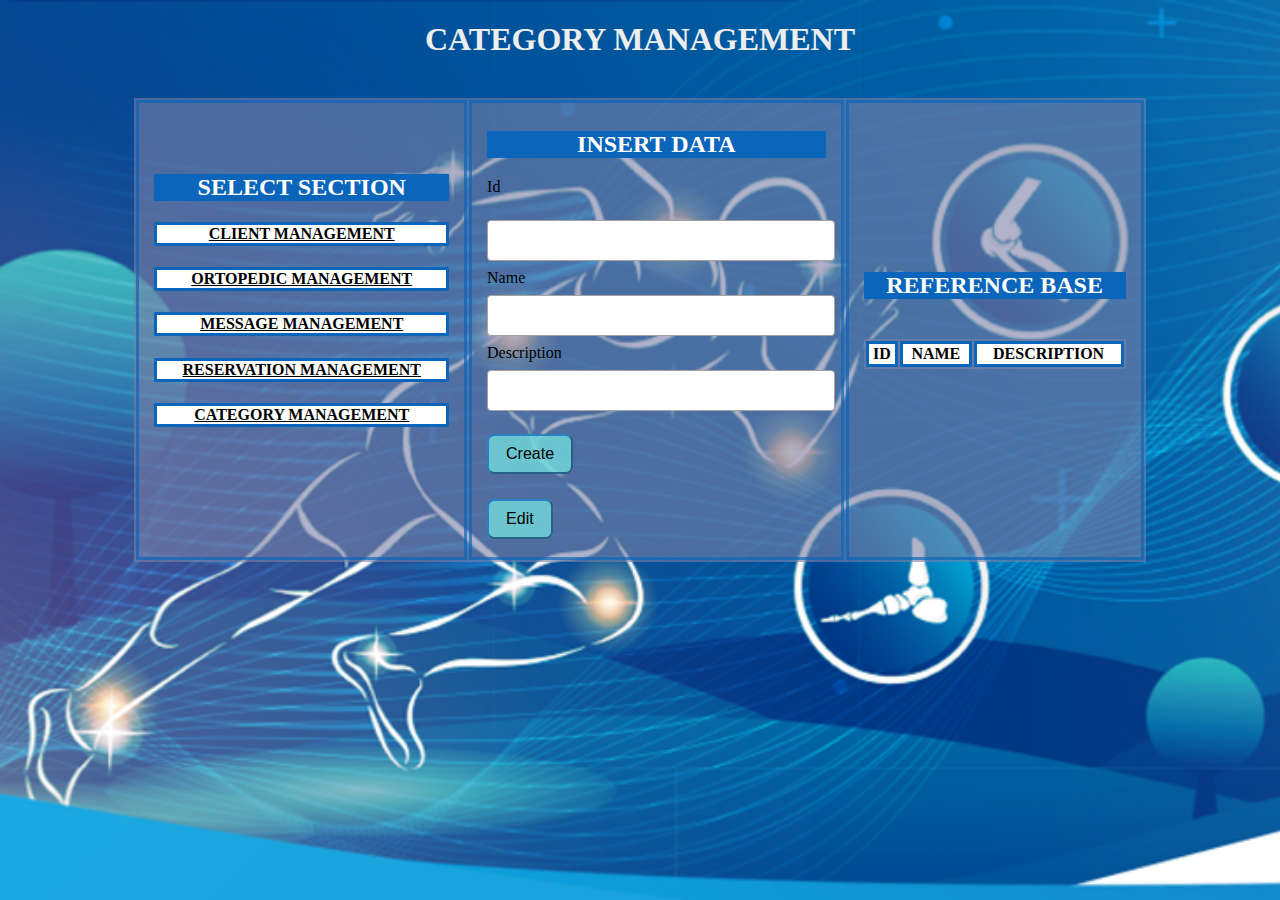
<file: index.html>
<!DOCTYPE html>
<head>
    <title>Crud ProyectoGrupo7-G26</title>
    <link type="text/css" rel="stylesheet" href="style.css">
    <script src="https://cdnjs.cloudflare.com/ajax/libs/jquery/3.3.1/jquery.min.js"></script>
</head>

<body>
    <h1 class="titlePage">
        CATEGORY MANAGEMENT
    </h1>
    <table>
        <tr>
            <td>    
                <table>
                    <thead>
                        <tr>  
                            <h2 class="titlePage3">
                                <a style= color:white>SELECT SECTION</a>
                            </h2>                                
                            <div>
                                <h4 class="titlePage2">
                                    <a style= color:black href="client.html">CLIENT MANAGEMENT</a>
                                </h4>
                                <h4 class="titlePage2">
                                    <a style= color:black href="ortopedic.html">ORTOPEDIC MANAGEMENT</a>
                                </h4>
                                <h4 class="titlePage2">
                                    <a style= color:black href="messages.html">MESSAGE MANAGEMENT</a>
                                </h4>
                                <h4 class="titlePage2">
                                    <a style= color:black href="reservation.html">RESERVATION MANAGEMENT</a>
                                </h4>
                                <h4 class="titlePage2">
                                    <a style= color:black href="index.html">CATEGORY MANAGEMENT</a>
                                </h4>
                            </div>                                
                        </tr>
                    </thead>
                </table>
            </td>
            <td>
                <h2 class="titlePage3">
                    <a style= color:white>INSERT DATA</a>
                </h2> 
                <form autocomplete="off" onsubmit="onCategorySubmit()">
                    <div>
                        <label for="categoryId">Id</label>
                        <p></p>
                        <input type="number" name="categoryId" id="categoryId">
                    </div>
                    <div>
                        <label for="categoryName">Name</label>
                        <input type="text" name="categoryName" id="categoryName" maxlength="45">
                    </div>
                    <div>
                        <label for="categoryDescription">Description</label>
                        <input type="text" name="categoryDescription" id="categoryDescription" maxlength="250">
                    </div>

                    <div class="form_action--button">
                        <input type="submit" value="Create">
                    </div>
                </form>
                <button onClick="categoryUpdate(this)">Edit</button> 
                <td>
                    <table class="list" id="categoryList">
                        <thead>
                            <tr style="background-color: rgb(255, 255, 255);">
                                <h2 class="titlePage3">
                                    <a style= color:white>REFERENCE BASE</a>
                                </h2> 
                                <th style="color: rgb(0,0,0); border: 3px solid rgb(10, 101, 187);">ID</th>
                                <th style="color: rgb(0,0,0); border: 3px solid rgb(10, 101, 187);">NAME</th>
                                <th style="color: rgb(0,0,0); border: 3px solid rgb(10, 101, 187);">DESCRIPTION</th>
                            </tr>
                        </thead>
                        <tbody>

                        </tbody>
                    </table>
                </td>
            </td>
        </tr>
    </table>
    <script type="text/javascript" src="./js/category.js"></script>
</body>
</html>
</file>
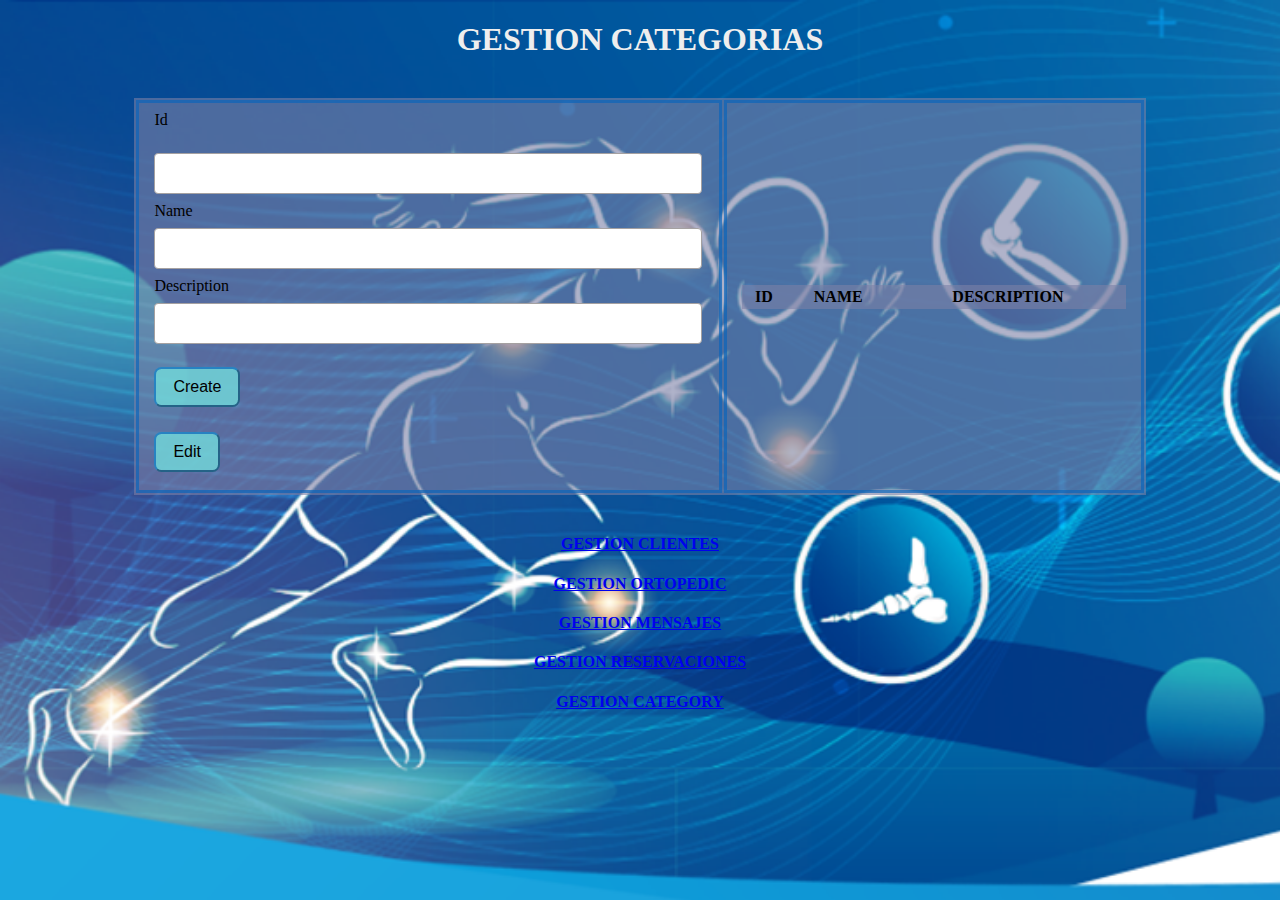
<file: html_css/index.html>
<!DOCTYPE html>
<head>
    <title>Crud Operation</title>
    <link type="text/css" rel="stylesheet" href="style.css">
    <script src="https://cdnjs.cloudflare.com/ajax/libs/jquery/3.3.1/jquery.min.js"></script>
</head>

<body>
    <h1 class="titlePage">
        GESTION CATEGORIAS
    </h1>
    <table>
        <tr>
            <td>
                <form autocomplete="off" onsubmit="onCategorySubmit()">
                    <div>
                        <label for="categoryId">Id</label>
                        <p></p>
                        <input type="number" name="categoryId" id="categoryId">
                    </div>
                    <div>
                        <label for="categoryName">Name</label>
                        <input type="text" name="categoryName" id="categoryName" maxlength="45">
                    </div>
                    <div>
                        <label for="categoryDescription">Description</label>
                        <input type="text" name="categoryDescription" id="categoryDescription" maxlength="250">
                    </div>

                    <div class="form_action--button">
                        <input type="submit" value="Create">
                    </div>
                </form>
                <button onClick="categoryUpdate(this)">Edit</button> 
                <td>
                    <table class="list" id="categoryList">
                        <thead>
                            <tr>
                                <th>ID</th>
                                <th>NAME</th>
                                <th>DESCRIPTION</th>
                            </tr>
                        </thead>
                        <tbody>

                        </tbody>
                    </table>
                </td>
            </td>
        </tr>
    </table>
    <div>
        <h4 class="titlePage">
            <a href="client.html">GESTION CLIENTES</a>
        </h4>
        <h4 class="titlePage">
            <a href="ortopedic.html">GESTION ORTOPEDIC</a>
        </h4>
        <h4 class="titlePage">
            <a href="messages.html">GESTION MENSAJES</a>
        </h4>
        <h4 class="titlePage">
            <a href="reservation.html">GESTION RESERVACIONES</a>
        </h4>
        <h4 class="titlePage">
            <a href="index.html">GESTION CATEGORY</a>
        </h4>        
    </div>
    <script type="text/javascript" src="/js/category.js"></script>
</body>
</html>
</file>
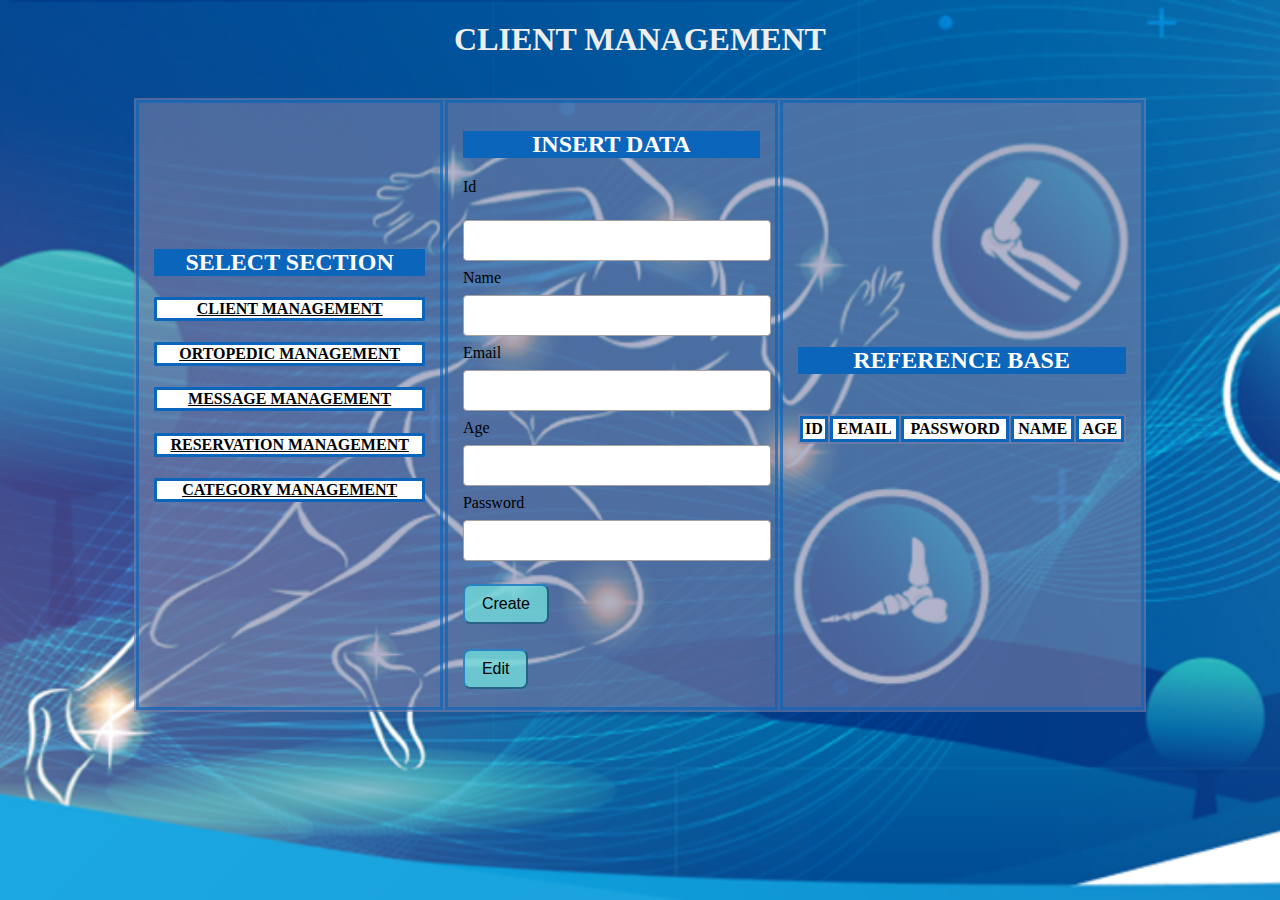
<file: client.html>
<!DOCTYPE html>
<head>
    <title>Crud ProyectoGrupo7-G26</title>
    <link type="text/css" rel="stylesheet" href="style.css">
    <script src="https://cdnjs.cloudflare.com/ajax/libs/jquery/3.3.1/jquery.min.js"></script>
</head>

<body>
    <h1 class="titlePage">
        CLIENT MANAGEMENT
    </h1>
    <table>
        <tr>
            <td>    
                <table>
                    <thead>
                        <tr> 
                            <h2 class="titlePage3">
                                <a style= color:white>SELECT SECTION</a>
                            </h2>                                 
                            <div>
                                <h4 class="titlePage2">
                                    <a style= color:black href="client.html">CLIENT MANAGEMENT</a>
                                </h4>
                                <h4 class="titlePage2">
                                    <a style= color:black href="ortopedic.html">ORTOPEDIC MANAGEMENT</a>
                                </h4>
                                <h4 class="titlePage2">
                                    <a style= color:black href="messages.html">MESSAGE MANAGEMENT</a>
                                </h4>
                                <h4 class="titlePage2">
                                    <a style= color:black href="reservation.html">RESERVATION MANAGEMENT</a>
                                </h4>
                                <h4 class="titlePage2">
                                    <a style= color:black href="index.html">CATEGORY MANAGEMENT</a>
                                </h4>
                            </div>                                
                        </tr>
                    </thead>
                </table>
            </td>
            <td>
                <h2 class="titlePage3">
                    <a style= color:white>INSERT DATA</a>
                </h2> 
                <form autocomplete="off" onsubmit="onClientSubmit()">
                    <div>
                        <label for="clientId">Id</label>
                        <p></p>
                        <input type="number" name="clientId" id="clientId">
                    </div>
                    <div>
                        <label for="clientName">Name</label>
                        <input type="text" name="clientName" id="clientName" maxlength="250">
                    </div>
                    <div>
                        <label for="clientEmail">Email</label>
                        <input type="text" name="clientEmail" id="clientEmail">
                    </div>
                    <div>
                        <label for="clientAge">Age</label>
                        <input type="number" name="clientAge" id="clientAge" maxlength="3">
                    </div>
                    <div>
                        <label for="clientPassword">Password</label>
                        <input type="text" name="clientPassword" id="clientPassword" maxlength="45">
                    </div>

                    <div class="form_action--button">
                        <input type="submit" value="Create">
                    </div>
                </form>
                <button onClick="clientUpdate(this)">Edit</button> 
                <td>
                    <table class="list" id="clientList">
                        <thead>
                            <tr style="background-color: rgb(255, 255, 255);">
                                <h2 class="titlePage3">
                                    <a style= color:white>REFERENCE BASE</a>
                                </h2> 
                                <th style="color: rgb(0,0,0); border: 3px solid rgb(10, 101, 187);">ID</th>                                
                                <th style="color: rgb(0,0,0); border: 3px solid rgb(10, 101, 187);">EMAIL</th>
                                <th style="color: rgb(0,0,0); border: 3px solid rgb(10, 101, 187);">PASSWORD</th>
                                <th style="color: rgb(0,0,0); border: 3px solid rgb(10, 101, 187);">NAME</th>
                                <th style="color: rgb(0,0,0); border: 3px solid rgb(10, 101, 187);">AGE</th>                                
                            </tr>
                        </thead>
                        <tbody>

                        </tbody>
                    </table>
                </td>
            </td>
        </tr>
    </table>
    <script type="text/javascript" src="./js/client.js"></script>
</body>
</html>
</file>
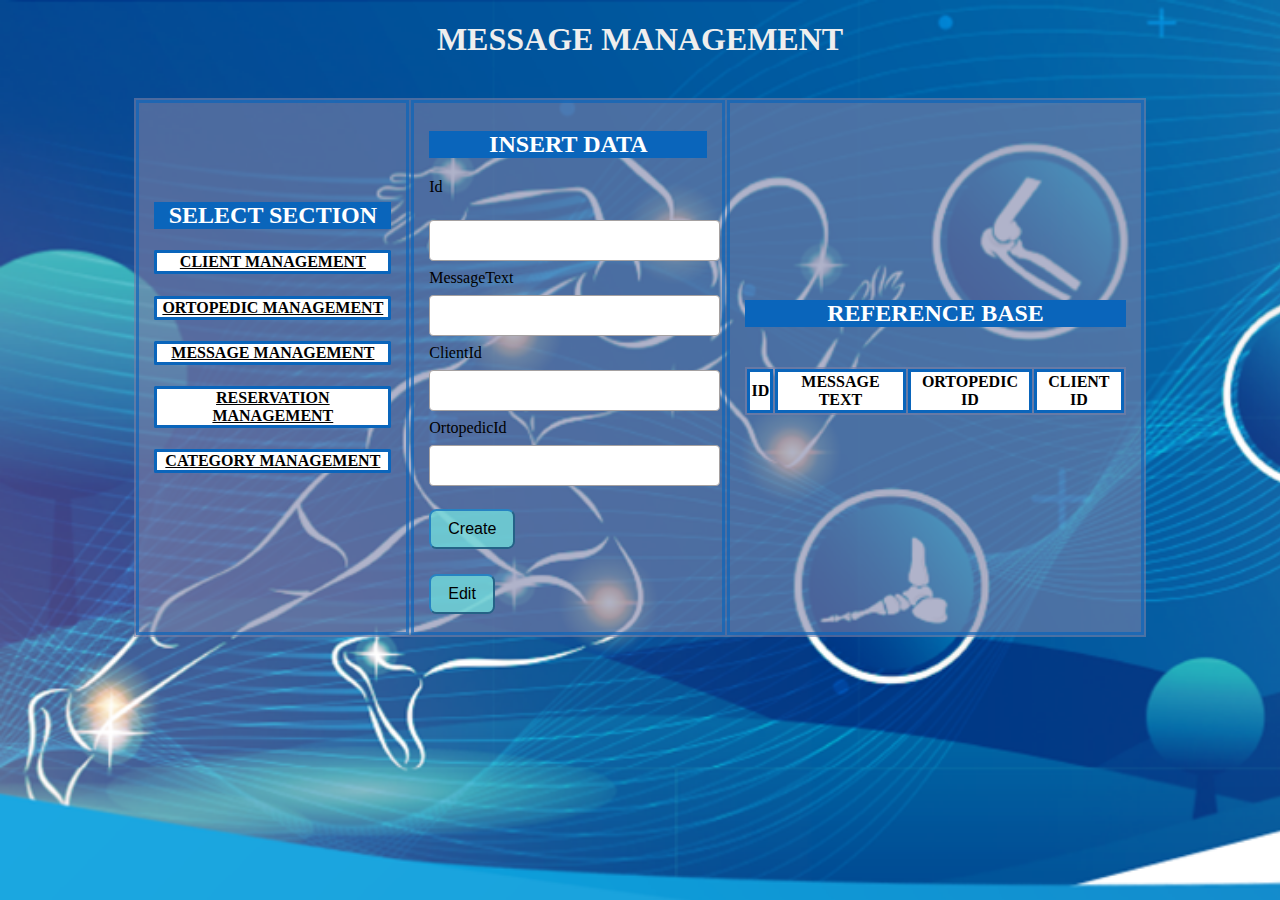
<file: messages.html>
<!DOCTYPE html>
<head>
    <title>Crud ProyectoGrupo7-G26</title>
    <link type="text/css" rel="stylesheet" href="style.css">
    <script src="https://cdnjs.cloudflare.com/ajax/libs/jquery/3.3.1/jquery.min.js"></script>
</head>

<body>
    <h1 class="titlePage">
        MESSAGE MANAGEMENT
    </h1>
    <table>
        <tr>
            <td>    
                <table>
                    <thead>
                        <tr>
                            <h2 class="titlePage3">
                                <a style= color:white>SELECT SECTION</a>
                            </h2>                                  
                            <div>
                                <h4 class="titlePage2">
                                    <a style= color:black href="client.html">CLIENT MANAGEMENT</a>
                                </h4>
                                <h4 class="titlePage2">
                                    <a style= color:black href="ortopedic.html">ORTOPEDIC MANAGEMENT</a>
                                </h4>
                                <h4 class="titlePage2">
                                    <a style= color:black href="messages.html">MESSAGE MANAGEMENT</a>
                                </h4>
                                <h4 class="titlePage2">
                                    <a style= color:black href="reservation.html">RESERVATION MANAGEMENT</a>
                                </h4>
                                <h4 class="titlePage2">
                                    <a style= color:black href="index.html">CATEGORY MANAGEMENT</a>
                                </h4>
                            </div>                                
                        </tr>
                    </thead>
                </table>
            </td>
            <td>
                <h2 class="titlePage3">
                    <a style= color:white>INSERT DATA</a>
                </h2> 
                <form autocomplete="off" onsubmit="onMessageSubmit()">
                    <div>
                        <label for="messageId">Id</label>
                        <p></p>
                        <input type="number" name="messageId" id="messageId">
                    </div>
                    <div>
                        <label for="messageText">MessageText</label>
                        <input type="text" name="messageText" id="messageText" maxlength="250">
                    </div>
                    <div>
                        <label for="messageClientId">ClientId</label>
                        <input type="number" name="messageClientId" id="messageClientId">
                    </div>
                    <div>
                        <label for="messageOrtopedicId">OrtopedicId</label>
                        <input type="number" name="messageOrtopedicId" id="messageOrtopedicId">
                    </div>

                    <div class="form_action--button">
                        <input type="submit" value="Create">
                    </div>
                </form>
                <button onClick="messageUpdate(this)">Edit</button> 
                <td>
                    <table class="list" id="messageList">
                        <thead>
                            <tr style="background-color: rgb(255, 255, 255);">
                                <h2 class="titlePage3">
                                    <a style= color:white>REFERENCE BASE</a>
                                </h2> 
                                <th style="color: rgb(0,0,0); border: 3px solid rgb(10, 101, 187);">ID</th>
                                <th style="color: rgb(0,0,0); border: 3px solid rgb(10, 101, 187);">MESSAGE TEXT</th>
                                <th style="color: rgb(0,0,0); border: 3px solid rgb(10, 101, 187);">ORTOPEDIC ID</th>
                                <th style="color: rgb(0,0,0); border: 3px solid rgb(10, 101, 187);">CLIENT ID</th>                                
                            </tr>
                        </thead>
                        <tbody>

                        </tbody>
                    </table>
                </td>
            </td>
        </tr>
    </table>
    <script type="text/javascript" src="./js/message.js"></script>
</body>
</html>
</file>
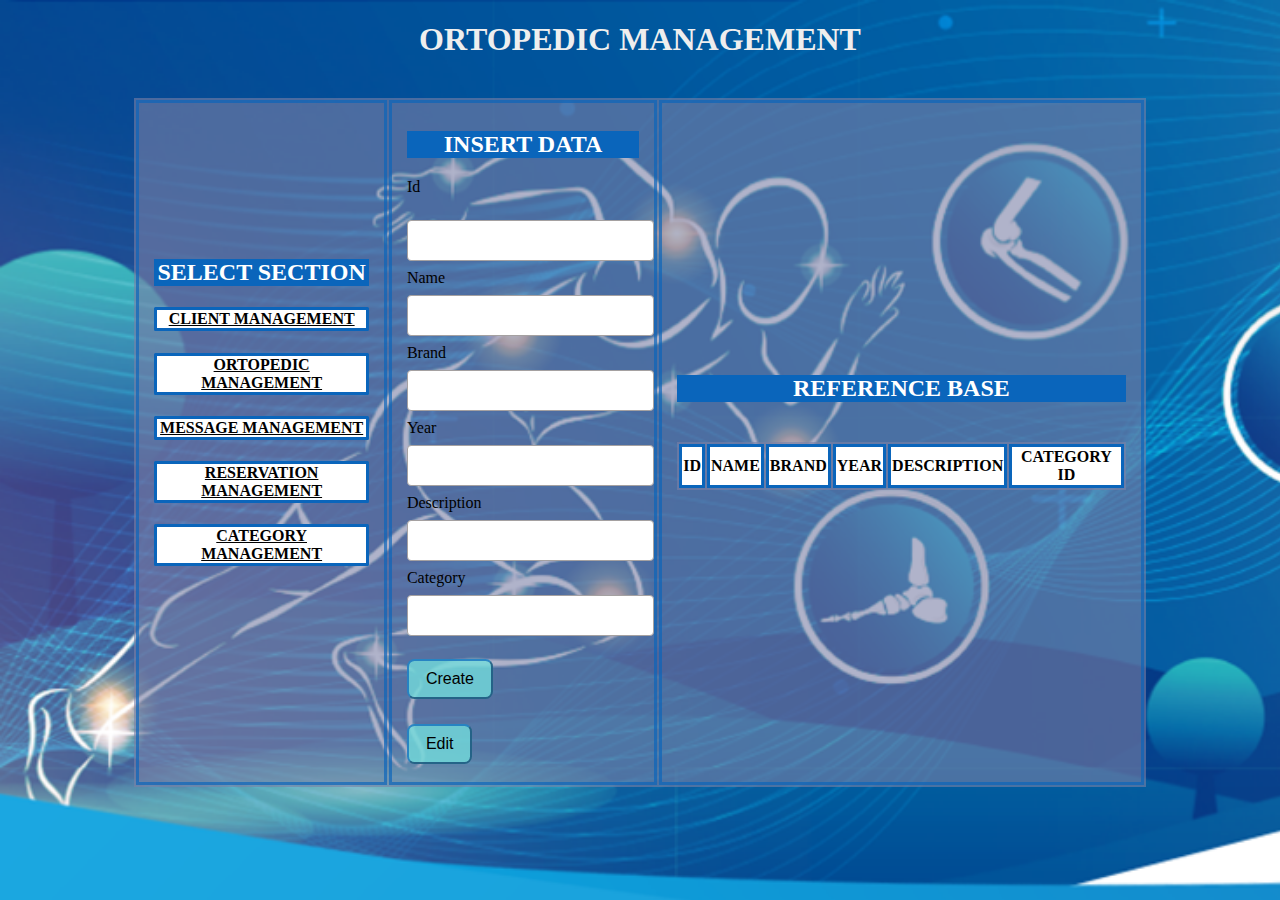
<file: ortopedic.html>
<!DOCTYPE html>
<head>
    <title>Crud ProyectoGrupo7-G26</title>
    <link type="text/css" rel="stylesheet" href="style.css">
    <script src="https://cdnjs.cloudflare.com/ajax/libs/jquery/3.3.1/jquery.min.js"></script>
</head>

<body>
    <h1 class="titlePage">
        ORTOPEDIC MANAGEMENT
    </h1>
    <table>
        <tr>
            <td>    
                <table>
                    <thead>
                        <tr>
                            <h2 class="titlePage3">
                                <a style= color:white>SELECT SECTION</a>
                            </h2>                                  
                            <div>
                                <h4 class="titlePage2">
                                    <a style= color:black href="client.html">CLIENT MANAGEMENT</a>
                                </h4>
                                <h4 class="titlePage2">
                                    <a style= color:black href="ortopedic.html">ORTOPEDIC MANAGEMENT</a>
                                </h4>
                                <h4 class="titlePage2">
                                    <a style= color:black href="messages.html">MESSAGE MANAGEMENT</a>
                                </h4>
                                <h4 class="titlePage2">
                                    <a style= color:black href="reservation.html">RESERVATION MANAGEMENT</a>
                                </h4>
                                <h4 class="titlePage2">
                                    <a style= color:black href="index.html">CATEGORY MANAGEMENT</a>
                                </h4>
                            </div>                                
                        </tr>
                    </thead>
                </table>
            </td>
            <td>
                <h2 class="titlePage3">
                    <a style= color:white>INSERT DATA</a>
                </h2> 
                <form autocomplete="off" onsubmit="onOrtopedicSubmit()">
                    <div>
                        <label for="ortopedicId">Id</label>
                        <p></p>
                        <input type="number" name="ortopedicId" id="ortopedicId">
                    </div>
                    <div>
                        <label for="ortopedicName">Name</label>
                        <input type="text" name="ortopedicName" id="ortopedicName" maxlength="45">
                    </div>
                    <div>
                        <label for="ortopedicBrand">Brand</label>
                        <input type="text" name="ortopedicBrand" id="ortopedicBrand" maxlength="45">
                    </div>
                    <div>
                        <label for="ortopedicYear">Year</label>
                        <input type="number" name="ortopedicYear" id="ortopedicYear" maxlength="4">
                    </div>
                    <div>
                        <label for="ortopedicDescription">Description</label>
                        <input type="text" name="ortopedicDescription" id="ortopedicDescription" maxlength="250">
                    </div>
                    <div>
                        <label for="ortopedicCategory">Category</label>
                        <input type="text" name="ortopedicCategory" id="ortopedicCategory">
                    </div>

                    <div class="form_action--button">
                        <input type="submit" value="Create">
                    </div>
                </form>
                <button onClick="ortopedicUpdate(this)">Edit</button> 
                <td>
                    <table class="list" id="ortopedicList">
                        <thead>
                            <tr style="background-color: rgb(255, 255, 255);">
                                <h2 class="titlePage3">
                                    <a style= color:white>REFERENCE BASE</a>
                                </h2> 
                                <th style="color: rgb(0,0,0); border: 3px solid rgb(10, 101, 187);">ID</th>
                                <th style="color: rgb(0,0,0); border: 3px solid rgb(10, 101, 187);">NAME</th>
                                <th style="color: rgb(0,0,0); border: 3px solid rgb(10, 101, 187);">BRAND</th>
                                <th style="color: rgb(0,0,0); border: 3px solid rgb(10, 101, 187);">YEAR</th>
                                <th style="color: rgb(0,0,0); border: 3px solid rgb(10, 101, 187);">DESCRIPTION</th>
                                <th style="color: rgb(0,0,0); border: 3px solid rgb(10, 101, 187);">CATEGORY ID</th>
                            </tr>
                        </thead>
                        <tbody>

                        </tbody>
                    </table>
                </td>
            </td>
        </tr>
    </table>    
    <script type="text/javascript" src="./js/ortopedic.js"></script>
</body>
</html>
</file>
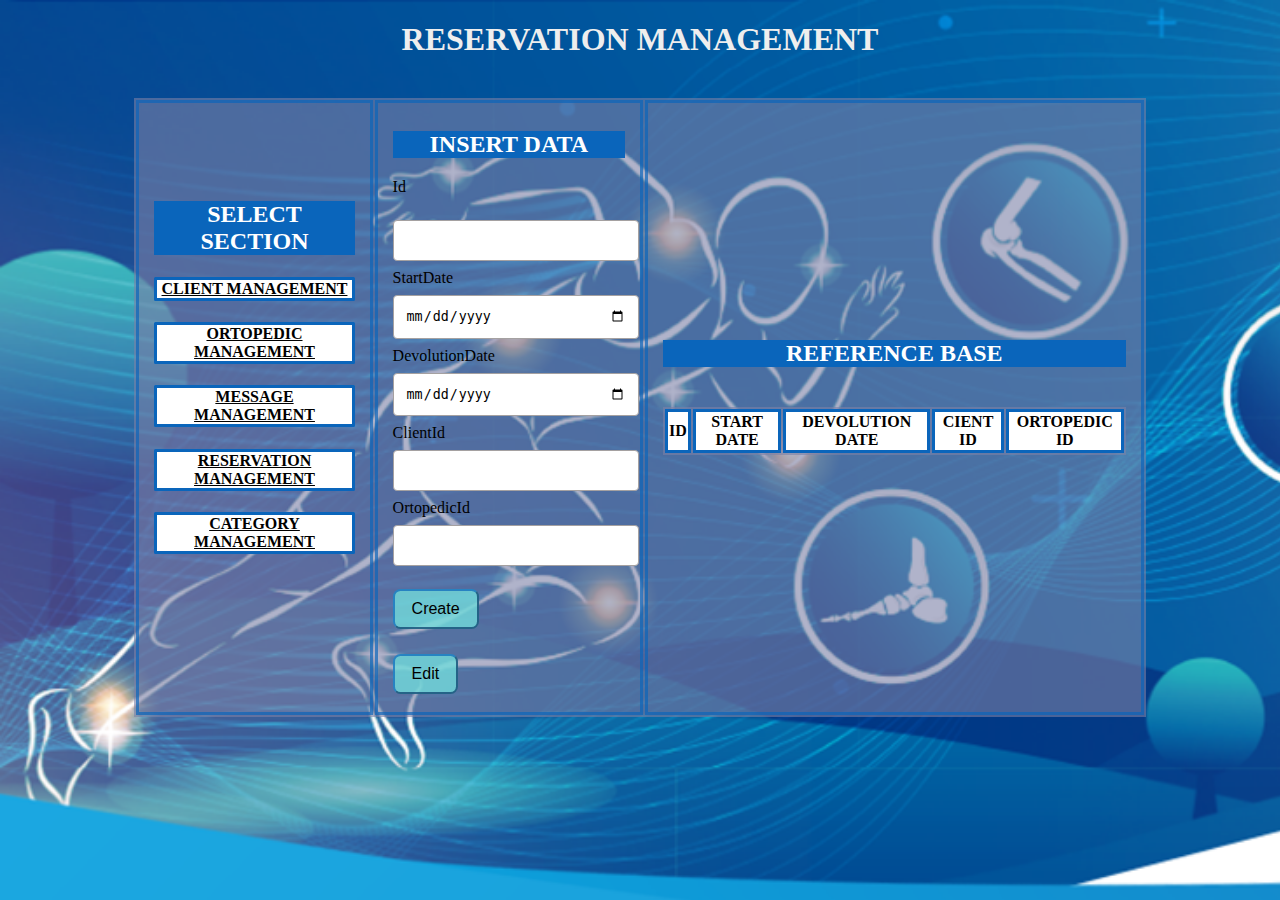
<file: reservation.html>
<!DOCTYPE html>
<head>
    <title>Crud ProyectoGrupo7-G26</title>
    <link type="text/css" rel="stylesheet" href="style.css">
    <script src="https://cdnjs.cloudflare.com/ajax/libs/jquery/3.3.1/jquery.min.js"></script>
</head>

<body>
    <h1 class="titlePage">
        RESERVATION MANAGEMENT
    </h1>
    <table>
        <tr>
            <td>    
                <table>
                    <thead>                        
                        <tr>
                            <h2 class="titlePage3">
                                <a style= color:white>SELECT SECTION</a>
                            </h2>                                
                            <div>
                                <h4 class="titlePage2">
                                    <a style= color:black href="client.html">CLIENT MANAGEMENT</a>
                                </h4>
                                <h4 class="titlePage2">
                                    <a style= color:black href="ortopedic.html">ORTOPEDIC MANAGEMENT</a>
                                </h4>
                                <h4 class="titlePage2">
                                    <a style= color:black href="messages.html">MESSAGE MANAGEMENT</a>
                                </h4>
                                <h4 class="titlePage2">
                                    <a style= color:black href="reservation.html">RESERVATION MANAGEMENT</a>
                                </h4>
                                <h4 class="titlePage2">
                                    <a style= color:black href="index.html">CATEGORY MANAGEMENT</a>
                                </h4>
                            </div>                                
                        </tr>
                    </thead>
                </table>
            </td>
            <td>
                <h2 class="titlePage3">
                    <a style= color:white>INSERT DATA</a>
                </h2> 
                <form autocomplete="off" onsubmit="onReservationSubmit()">
                    <div>
                        <label for="reservationId">Id</label>
                        <p></p>
                        <input type="number" name="reservationId" id="reservationId">
                    </div>
                    <div>
                        <label for="reservationStartDate">StartDate</label>
                        <input type="date" name="reservationStartDate" id="reservationStartDate">
                    </div>
                    <div>
                        <label for="reservationDevolutionDate">DevolutionDate</label>
                        <input type="date" name="reservationDevolutionDate" id="reservationDevolutionDate">
                    </div>
                    <div>
                        <label for="reservationClientId">ClientId</label>
                        <input type="number" name="reservationClientId" id="reservationClientId">
                    </div>
                    <div>
                        <label for="reservationOrtopedicId">OrtopedicId</label>
                        <input type="number" name="reservationOrtopedicId" id="reservationOrtopedicId">
                    </div>

                    <div class="form_action--button">
                        <input type="submit" value="Create">
                    </div>
                </form>
                <button onClick="reservationUpdate(this)">Edit</button> 
                <td>
                    <table class="list" id="reservationList">
                        <thead>
                            <tr style="background-color: rgb(255, 255, 255);">
                                <h2 class="titlePage3">
                                    <a style= color:white>REFERENCE BASE</a>
                                </h2> 
                                <th style="color: rgb(0,0,0); border: 3px solid rgb(10, 101, 187);">ID</th>
                                <th style="color: rgb(0,0,0); border: 3px solid rgb(10, 101, 187);">START DATE</th>
                                <th style="color: rgb(0,0,0); border: 3px solid rgb(10, 101, 187);">DEVOLUTION DATE</th>
                                <th style="color: rgb(0,0,0); border: 3px solid rgb(10, 101, 187);">CIENT ID</th>
                                <th style="color: rgb(0,0,0); border: 3px solid rgb(10, 101, 187);">ORTOPEDIC ID</th>
                            </tr>
                        </thead>
                        <tbody>

                        </tbody>
                    </table>
                </td>               
            </td>
        </tr>
    </table>
    
    <script type="text/javascript" src="./js/reservation.js"></script>
</body>
</html>
</file>
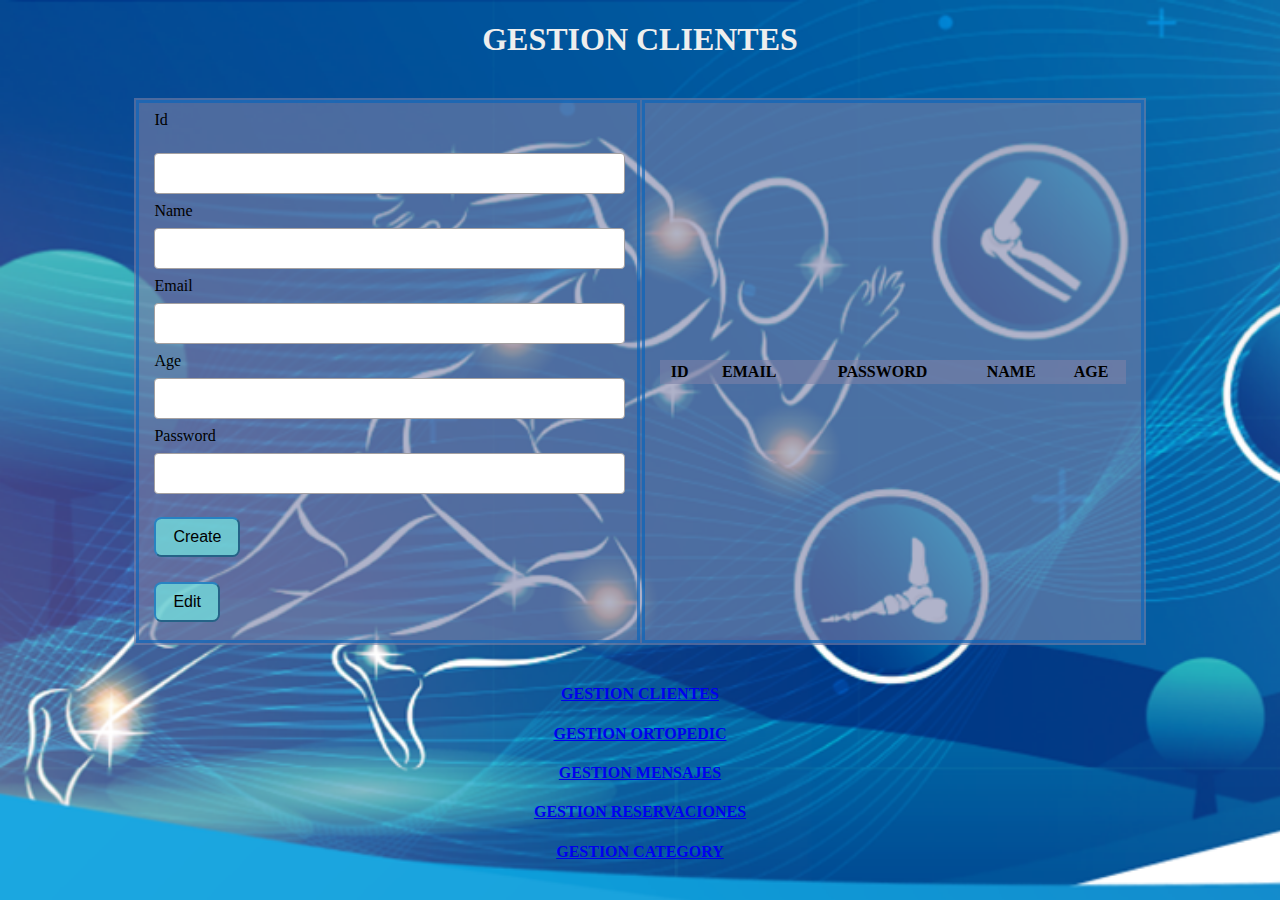
<file: html_css/client.html>
<!DOCTYPE html>
<head>
    <title>Crud Operation</title>
    <link type="text/css" rel="stylesheet" href="style.css">
    <script src="https://cdnjs.cloudflare.com/ajax/libs/jquery/3.3.1/jquery.min.js"></script>
</head>

<body>
    <h1 class="titlePage">
        GESTION CLIENTES
    </h1>
    <table>
        <tr>
            <td>
                <form autocomplete="off" onsubmit="onClientSubmit()">
                    <div>
                        <label for="clientId">Id</label>
                        <p></p>
                        <input type="number" name="clientId" id="clientId">
                    </div>
                    <div>
                        <label for="clientName">Name</label>
                        <input type="text" name="clientName" id="clientName" maxlength="250">
                    </div>
                    <div>
                        <label for="clientEmail">Email</label>
                        <input type="text" name="clientEmail" id="clientEmail">
                    </div>
                    <div>
                        <label for="clientAge">Age</label>
                        <input type="number" name="clientAge" id="clientAge" maxlength="3">
                    </div>
                    <div>
                        <label for="clientPassword">Password</label>
                        <input type="text" name="clientPassword" id="clientPassword" maxlength="45">
                    </div>

                    <div class="form_action--button">
                        <input type="submit" value="Create">
                    </div>
                </form>
                <button onClick="clientUpdate(this)">Edit</button> 
                <td>
                    <table class="list" id="clientList">
                        <thead>
                            <tr>
                                <th>ID</th>                                
                                <th>EMAIL</th>
                                <th>PASSWORD</th>
                                <th>NAME</th>
                                <th>AGE</th>                                
                            </tr>
                        </thead>
                        <tbody>

                        </tbody>
                    </table>
                </td>
            </td>
        </tr>
    </table>
    <div>
        <h4 class="titlePage">
            <a href="client.html">GESTION CLIENTES</a>
        </h4>
        <h4 class="titlePage">
            <a href="ortopedic.html">GESTION ORTOPEDIC</a>
        </h4>
        <h4 class="titlePage">
            <a href="messages.html">GESTION MENSAJES</a>
        </h4>
        <h4 class="titlePage">
            <a href="reservation.html">GESTION RESERVACIONES</a>
        </h4>
        <h4 class="titlePage">
            <a href="index.html">GESTION CATEGORY</a>
        </h4>
    </div>
    <script type="text/javascript" src="/js/client.js"></script>
</body>
</html>
</file>
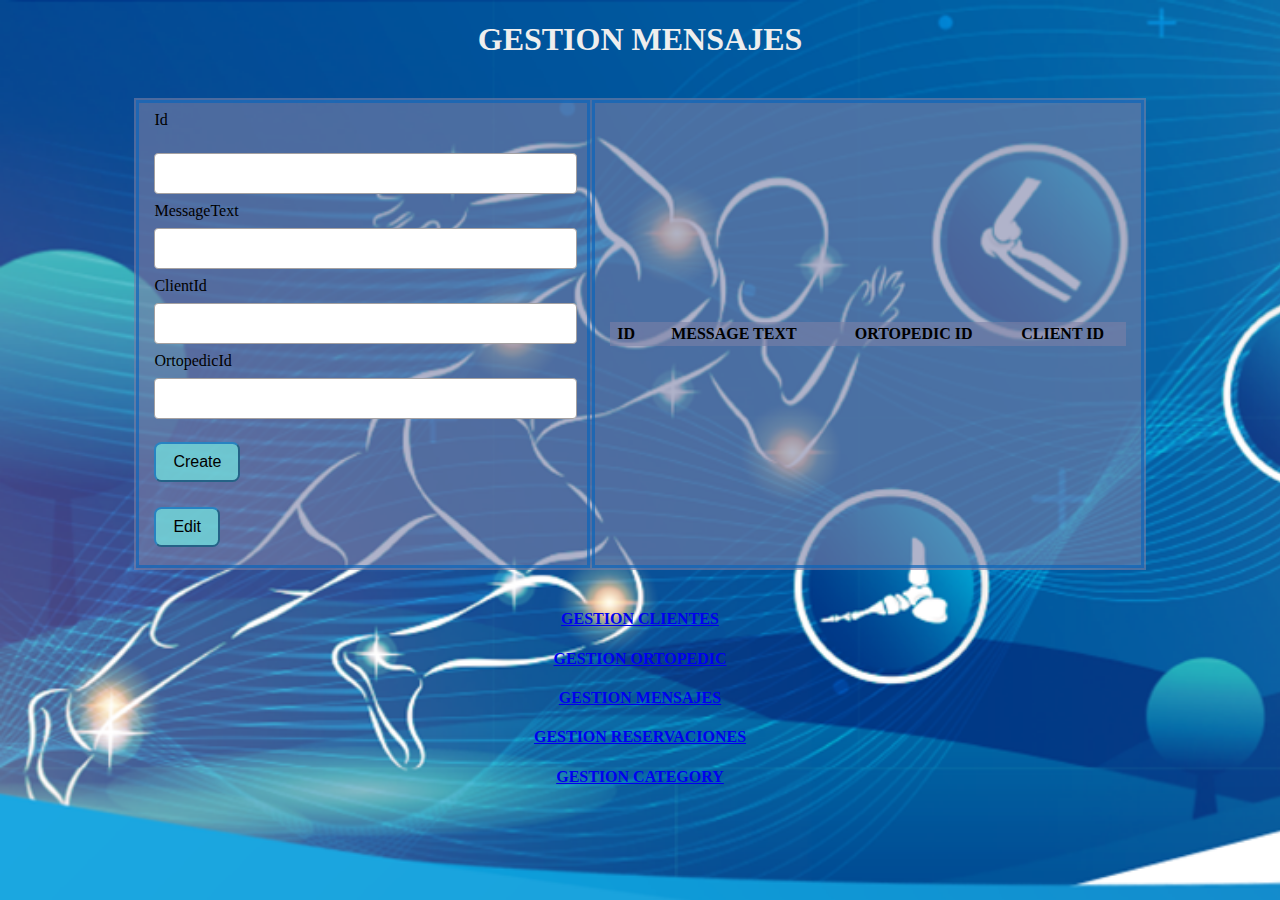
<file: html_css/messages.html>
<!DOCTYPE html>
<head>
    <title>Crud Operation</title>
    <link type="text/css" rel="stylesheet" href="style.css">
    <script src="https://cdnjs.cloudflare.com/ajax/libs/jquery/3.3.1/jquery.min.js"></script>
</head>

<body>
    <h1 class="titlePage">
        GESTION MENSAJES
    </h1>
    <table>
        <tr>
            <td>
                <form autocomplete="off" onsubmit="onMessageSubmit()">
                    <div>
                        <label for="messageId">Id</label>
                        <p></p>
                        <input type="number" name="messageId" id="messageId">
                    </div>
                    <div>
                        <label for="messageText">MessageText</label>
                        <input type="text" name="messageText" id="messageText" maxlength="250">
                    </div>
                    <div>
                        <label for="messageClientId">ClientId</label>
                        <input type="number" name="messageClientId" id="messageClientId">
                    </div>
                    <div>
                        <label for="messageOrtopedicId">OrtopedicId</label>
                        <input type="number" name="messageOrtopedicId" id="messageOrtopedicId">
                    </div>

                    <div class="form_action--button">
                        <input type="submit" value="Create">
                    </div>
                </form>
                <button onClick="messageUpdate(this)">Edit</button> 
                <td>
                    <table class="list" id="messageList">
                        <thead>
                            <tr>
                                <th>ID</th>
                                <th>MESSAGE TEXT</th>
                                <th>ORTOPEDIC ID</th>
                                <th>CLIENT ID</th>                                
                            </tr>
                        </thead>
                        <tbody>

                        </tbody>
                    </table>
                </td>
            </td>
        </tr>
    </table>
    <div>
        <h4 class="titlePage">
            <a href="client.html">GESTION CLIENTES</a>
        </h4>
        <h4 class="titlePage">
            <a href="ortopedic.html">GESTION ORTOPEDIC</a>
        </h4>
        <h4 class="titlePage">
            <a href="messages.html">GESTION MENSAJES</a>
        </h4>
        <h4 class="titlePage">
            <a href="reservation.html">GESTION RESERVACIONES</a>
        </h4>
        <h4 class="titlePage">
            <a href="index.html">GESTION CATEGORY</a>
        </h4>
    </div>
    <script type="text/javascript" src="/js/message.js"></script>
</body>
</html>
</file>
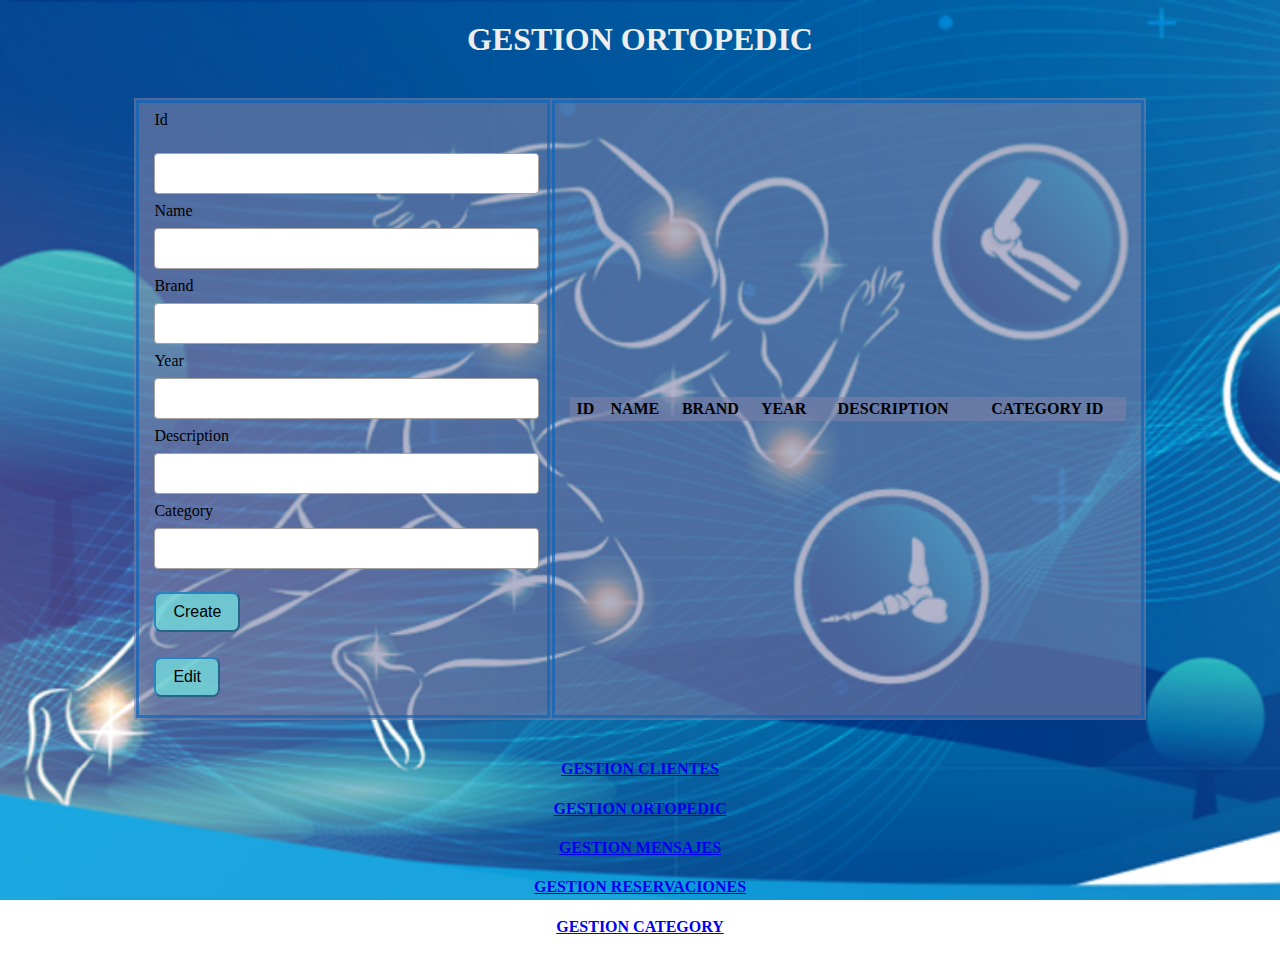
<file: html_css/ortopedic.html>
<!DOCTYPE html>
<head>
    <title>Crud Operation</title>
    <link type="text/css" rel="stylesheet" href="style.css">
    <script src="https://cdnjs.cloudflare.com/ajax/libs/jquery/3.3.1/jquery.min.js"></script>
</head>

<body>
    <h1 class="titlePage">
        GESTION ORTOPEDIC
    </h1>
    <table>
        <tr>
            <td>
                <form autocomplete="off" onsubmit="onOrtopedicSubmit()">
                    <div>
                        <label for="ortopedicId">Id</label>
                        <p></p>
                        <input type="number" name="ortopedicId" id="ortopedicId">
                    </div>
                    <div>
                        <label for="ortopedicName">Name</label>
                        <input type="text" name="ortopedicName" id="ortopedicName" maxlength="45">
                    </div>
                    <div>
                        <label for="ortopedicBrand">Brand</label>
                        <input type="text" name="ortopedicBrand" id="ortopedicBrand" maxlength="45">
                    </div>
                    <div>
                        <label for="ortopedicYear">Year</label>
                        <input type="number" name="ortopedicYear" id="ortopedicYear" maxlength="4">
                    </div>
                    <div>
                        <label for="ortopedicDescription">Description</label>
                        <input type="text" name="ortopedicDescription" id="ortopedicDescription" maxlength="250">
                    </div>
                    <div>
                        <label for="ortopedicCategory">Category</label>
                        <input type="text" name="ortopedicCategory" id="ortopedicCategory">
                    </div>

                    <div class="form_action--button">
                        <input type="submit" value="Create">
                    </div>
                </form>
                <button onClick="ortopedicUpdate(this)">Edit</button> 
                <td>
                    <table class="list" id="ortopedicList">
                        <thead>
                            <tr>
                                <th>ID</th>
                                <th>NAME</th>
                                <th>BRAND</th>
                                <th>YEAR</th>
                                <th>DESCRIPTION</th>
                                <th>CATEGORY ID</th>
                            </tr>
                        </thead>
                        <tbody>

                        </tbody>
                    </table>
                </td>
            </td>
        </tr>
    </table>
    <div>
        <h4 class="titlePage">
            <a href="client.html">GESTION CLIENTES</a>
        </h4>
        <h4 class="titlePage">
            <a href="ortopedic.html">GESTION ORTOPEDIC</a>
        </h4>
        <h4 class="titlePage">
            <a href="messages.html">GESTION MENSAJES</a>
        </h4>
        <h4 class="titlePage">
            <a href="reservation.html">GESTION RESERVACIONES</a>
        </h4>
        <h4 class="titlePage">
            <a href="index.html">GESTION CATEGORY</a>
        </h4>
    </div>
    <script type="text/javascript" src="/js/ortopedic.js"></script>
</body>
</html>
</file>
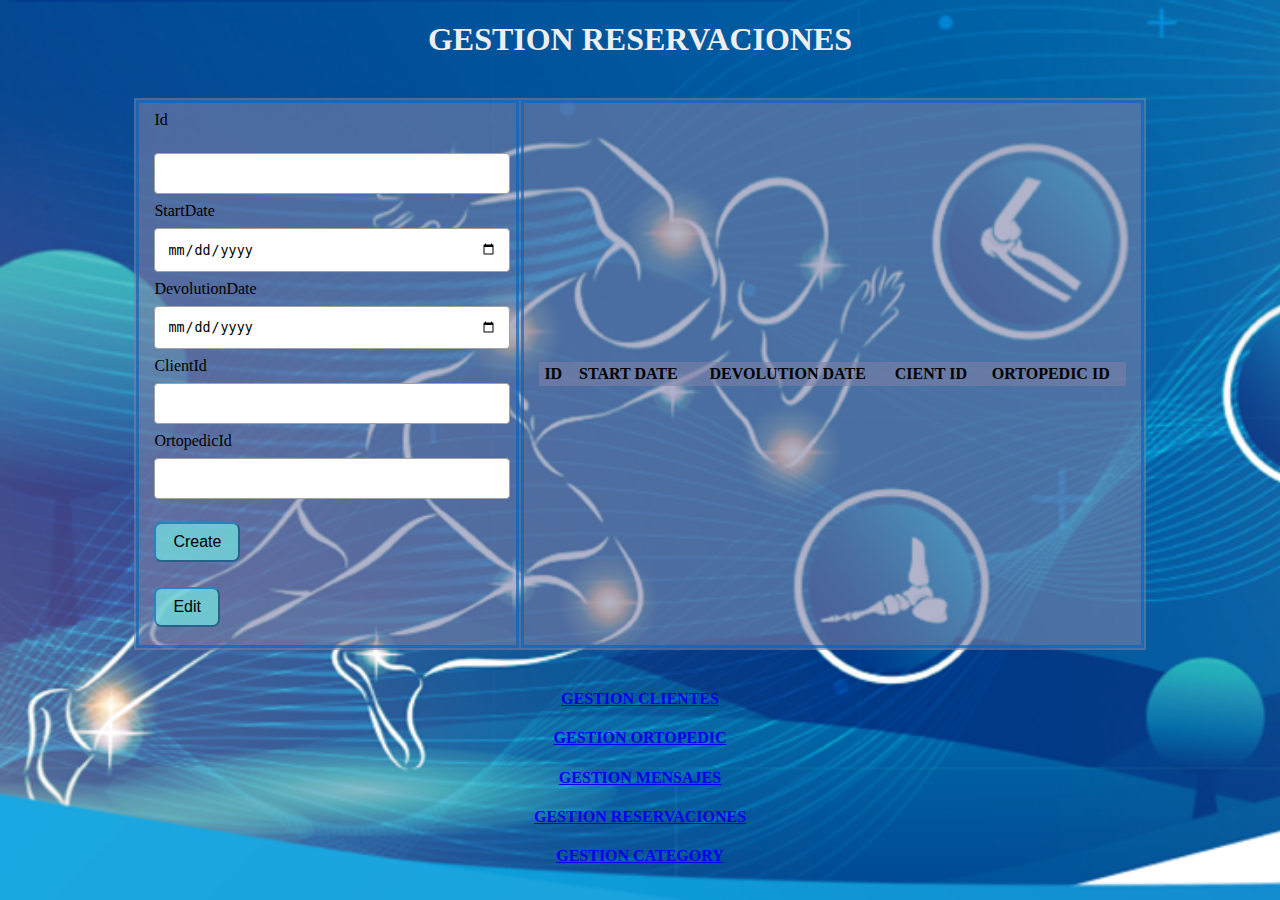
<file: html_css/reservation.html>
<!DOCTYPE html>
<head>
    <title>Crud Operation</title>
    <link type="text/css" rel="stylesheet" href="style.css">
    <script src="https://cdnjs.cloudflare.com/ajax/libs/jquery/3.3.1/jquery.min.js"></script>
</head>

<body>
    <h1 class="titlePage">
        GESTION RESERVACIONES
    </h1>
    <table>
        <tr>
            <td>
                <form autocomplete="off" onsubmit="onReservationSubmit()">
                    <div>
                        <label for="reservationId">Id</label>
                        <p></p>
                        <input type="number" name="reservationId" id="reservationId">
                    </div>
                    <div>
                        <label for="reservationStartDate">StartDate</label>
                        <input type="date" name="reservationStartDate" id="reservationStartDate">
                    </div>
                    <div>
                        <label for="reservationDevolutionDate">DevolutionDate</label>
                        <input type="date" name="reservationDevolutionDate" id="reservationDevolutionDate">
                    </div>
                    <div>
                        <label for="reservationClientId">ClientId</label>
                        <input type="number" name="reservationClientId" id="reservationClientId">
                    </div>
                    <div>
                        <label for="reservationOrtopedicId">OrtopedicId</label>
                        <input type="number" name="reservationOrtopedicId" id="reservationOrtopedicId">
                    </div>

                    <div class="form_action--button">
                        <input type="submit" value="Create">
                    </div>
                </form>
                <button onClick="reservationUpdate(this)">Edit</button> 
                <td>
                    <table class="list" id="reservationList">
                        <thead>
                            <tr>
                                <th>ID</th>
                                <th>START DATE</th>
                                <th>DEVOLUTION DATE</th>
                                <th>CIENT ID</th>
                                <th>ORTOPEDIC ID</th>
                            </tr>
                        </thead>
                        <tbody>

                        </tbody>
                    </table>
                </td>
            </td>
        </tr>
    </table>
    <div>
        <h4 class="titlePage">
            <a href="client.html">GESTION CLIENTES</a>
        </h4>
        <h4 class="titlePage">
            <a href="ortopedic.html">GESTION ORTOPEDIC</a>
        </h4>
        <h4 class="titlePage">
            <a href="messages.html">GESTION MENSAJES</a>
        </h4>
        <h4 class="titlePage">
            <a href="reservation.html">GESTION RESERVACIONES</a>
        </h4>
        <h4 class="titlePage">
            <a href="index.html">GESTION CATEGORY</a>
        </h4>
    </div>
    <script type="text/javascript" src="/js/reservation.js"></script>
</body>
</html>
</file>
<file: style.css>
body{
    background-image: url(background.png);
    background-repeat: no-repeat;
    background-attachment: fixed;
    background-size: cover;
}

table{
    width: 80%;
    margin: 40px auto;
    background: rgba(124, 128, 167, 0.600);
}

table.list{
    text-align: center;
    width: 100%;
}

td{
    border: 3px solid rgba(10, 101, 187, 0.685);
    text-align: left;
    padding: 8px 15px;
}

tr:nth-child(even), table.list thread> tr{
    background-color: rgba(10, 101, 187, 0.685);
}

input[type="text"],input[type="number"],input[type="date"]{
    width:95%;
    padding:12px 12px;
    margin:8px 0;
    display: inline-block;
    border: 1px solid rgb(165,161,161);
    border-radius: 4px;
}

input[type="submit"],input[type="reset"]{
    background: rgba(114, 219, 219, 0.804);
    padding:9px 17px;
    margin:15px 0 10px;
    display: inline-block;
    border-color: rgba(10, 101, 187, 0.696);
    border-radius: 7.5px;
    font-size: 1rem;
    cursor: pointer;
    outline: none;
}

input[type="submit"]:hover{
    background: #eee;
}

input[type="reset"]:hover{
    background: #eee;
}

button, input[type="submit"]{
    background: rgba(114, 219, 219, 0.804);
    padding:9px 17px;
    margin:15px 0 10px;
    display: inline-block;
    border-color: rgba(10, 101, 187, 0.696);
    border-radius: 7.5px;
    font-size: 1rem;
    cursor: pointer;
    outline: none;
}

button:hover, input[type="submit"]:hover{
    background: rgba(10, 101, 187, 0.685);
}

.titlePage{
    text-align: center;
    width: 100%;
    color: #eee;
}

.titlePage2{    
    background-color: rgb(255, 255, 255);
    border-radius: 1.5px;
    border: 3px solid rgb(10, 101, 187);    
    text-align: center;
}

.titlePage3{    
    background-color: rgb(10, 101, 187);
    text-align: center;
}
</file>
<file: html_css/style.css>
body{
    background-image: url(background.png);
    background-repeat: no-repeat;
    background-attachment: fixed;
    background-size: cover;
}

table{
    width: 80%;
    margin: 40px auto;
    background: rgba(124, 128, 167, 0.600);
}

table.list{
    text-align: center;
    width: 100%;
}

td{
    border: 3px solid rgba(10, 101, 187, 0.685);
    text-align: left;
    padding: 8px 15px;
}

tr:nth-child(even), table.list thread> tr{
    background-color: rgba(10, 101, 187, 0.685);
}

input[type="text"],input[type="number"],input[type="date"]{
    width:95%;
    padding:12px 12px;
    margin:8px 0;
    display: inline-block;
    border: 1px solid rgb(165,161,161);
    border-radius: 4px;
}

input[type="submit"],input[type="reset"]{
    background: rgba(114, 219, 219, 0.804);
    padding:9px 17px;
    margin:15px 0 10px;
    display: inline-block;
    border-color: rgba(10, 101, 187, 0.696);
    border-radius: 7.5px;
    font-size: 1rem;
    cursor: pointer;
    outline: none;
}

input[type="submit"]:hover{
    background: #eee;
}

input[type="reset"]:hover{
    background: #eee;
}

button, input[type="submit"]{
    background: rgba(114, 219, 219, 0.804);
    padding:9px 17px;
    margin:15px 0 10px;
    display: inline-block;
    border-color: rgba(10, 101, 187, 0.696);
    border-radius: 7.5px;
    font-size: 1rem;
    cursor: pointer;
    outline: none;
}

button:hover, input[type="submit"]:hover{
    background: rgba(10, 101, 187, 0.685);
}

.titlePage{
    text-align: center;
    width: 100%;
    color: #eee;
}
</file>
